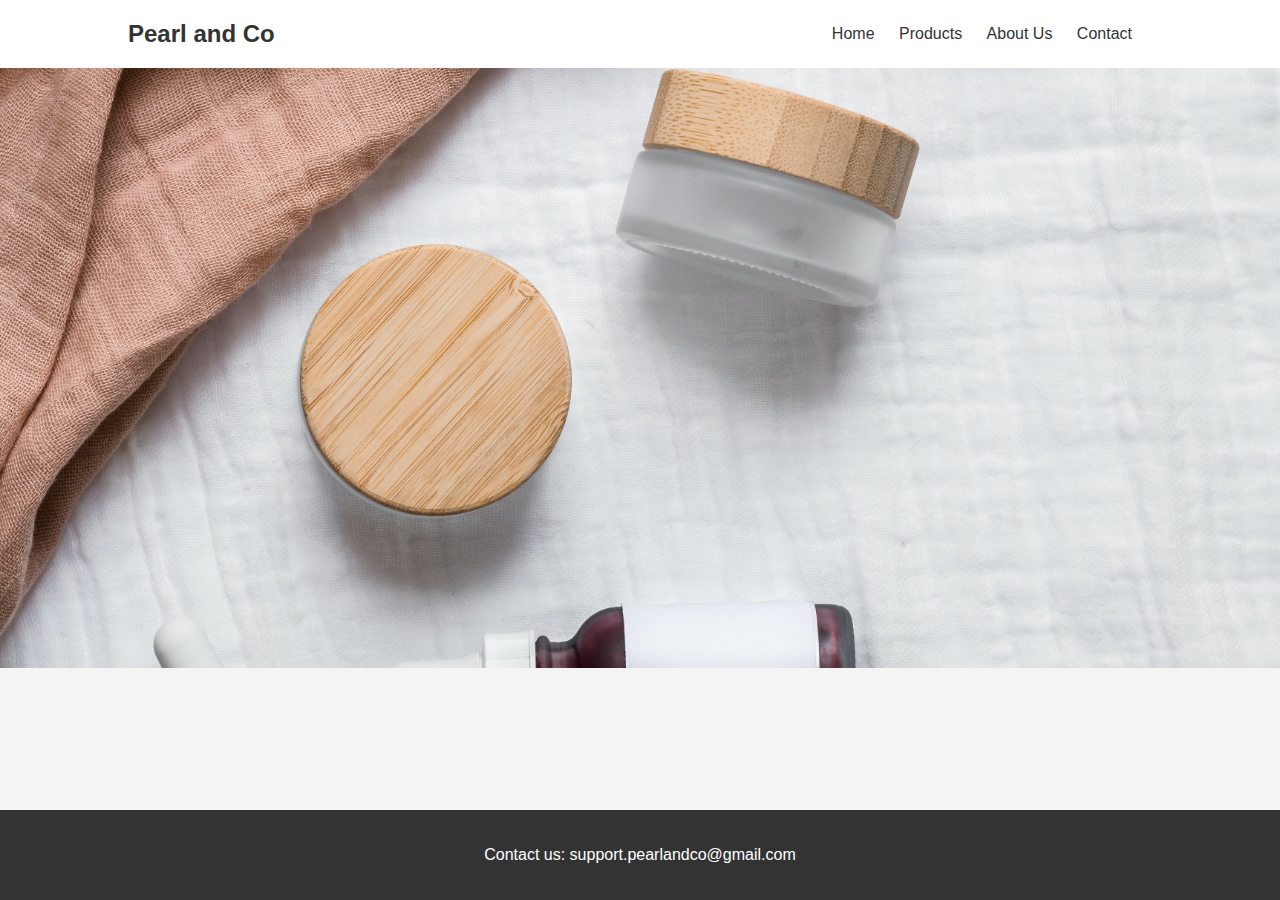
<file: index.html>
<!DOCTYPE html>
<html lang="en">
<head>
    <meta charset="UTF-8">
    <meta name="viewport" content="width=device-width, initial-scale=1.0">
    <title>Pearl and Co- Home</title>
    <style>
        /* CSS styles */
        body {
            margin: 0;
            font-family: Arial, sans-serif;
            background-color: #f4f4f4; /* Light gray background color */
            color: #333; /* Dark text color */
            min-height: 100vh; /* Ensure the body takes up at least the full height of the viewport */
            position: relative; /* Needed for footer positioning */
        }

        header {
            background-color: #fff; /* White background for the header */
            padding: 20px 0;
            box-shadow: 0 2px 5px rgba(0, 0, 0, 0.1); /* Drop shadow */
        }

        .container {
            width: 80%;
            margin: 0 auto;
            display: flex;
            justify-content: space-between;
            align-items: center;
        }

        h1 {
            margin: 0;
            font-size: 24px;
            color: #333;
        }

        nav ul {
            list-style-type: none;
            margin: 0;
            padding: 0;
        }

        nav ul li {
            display: inline;
            margin-right: 20px;
        }

        nav ul li a {
            text-decoration: none;
            color: #333;
        }

        #hero {
            background-image: url('./static/image/img_5.jpg');
            background-size: cover;
            background-position: center;
            height: 600px; /* Adjust height as needed */
            color: #fff; /* Text color for the hero section */
            text-align: center;
            display: flex;
            justify-content: center;
            align-items: center;
            position: relative; /* Needed for button positioning */
        }

        #shop-now {
            background-color: #FF5733; /* Button background color */
            color: #fff; /* Button text color */
            padding: 10px 20px;
            border: none;
            border-radius: 5px;
            font-size: 16px;
            cursor: pointer;
            transition: background-color 0.3s ease;
        }

        #shop-now:hover {
            background-color: #FF814E; /* Button background color on hover */
        }

        footer {
            background-color: #333; /* Dark background for the footer */
            color: #fff; /* Light text color */
            padding: 20px 0;
            text-align: center;
            position: absolute; /* Position the footer at the bottom */
            width: 100%; /* Full width */
            bottom: 0; /* Stick to the bottom */
        }
    </style>
</head>
<body>
    <header>
        <div class="container">
            <h1>Pearl and Co </h1>
            <nav>
                <ul>
                    <li><a href="index.html">Home</a></li>
                    <li><a href="products.html">Products</a></li>
                    <li><a href="about.html">About Us</a></li>
                    <li><a href="contact.html">Contact</a></li>
                </ul>
            </nav>
        </div>
    </header>

    <section id="hero">
        <!-- You can add more content here -->
    </section>

    <!-- Additional sections for homepage content -->

    <footer id="contact">
        <p>Contact us: support.pearlandco@gmail.com</p>
        <!-- You can add more content here -->
    </footer>
</body>
</html>
</file>
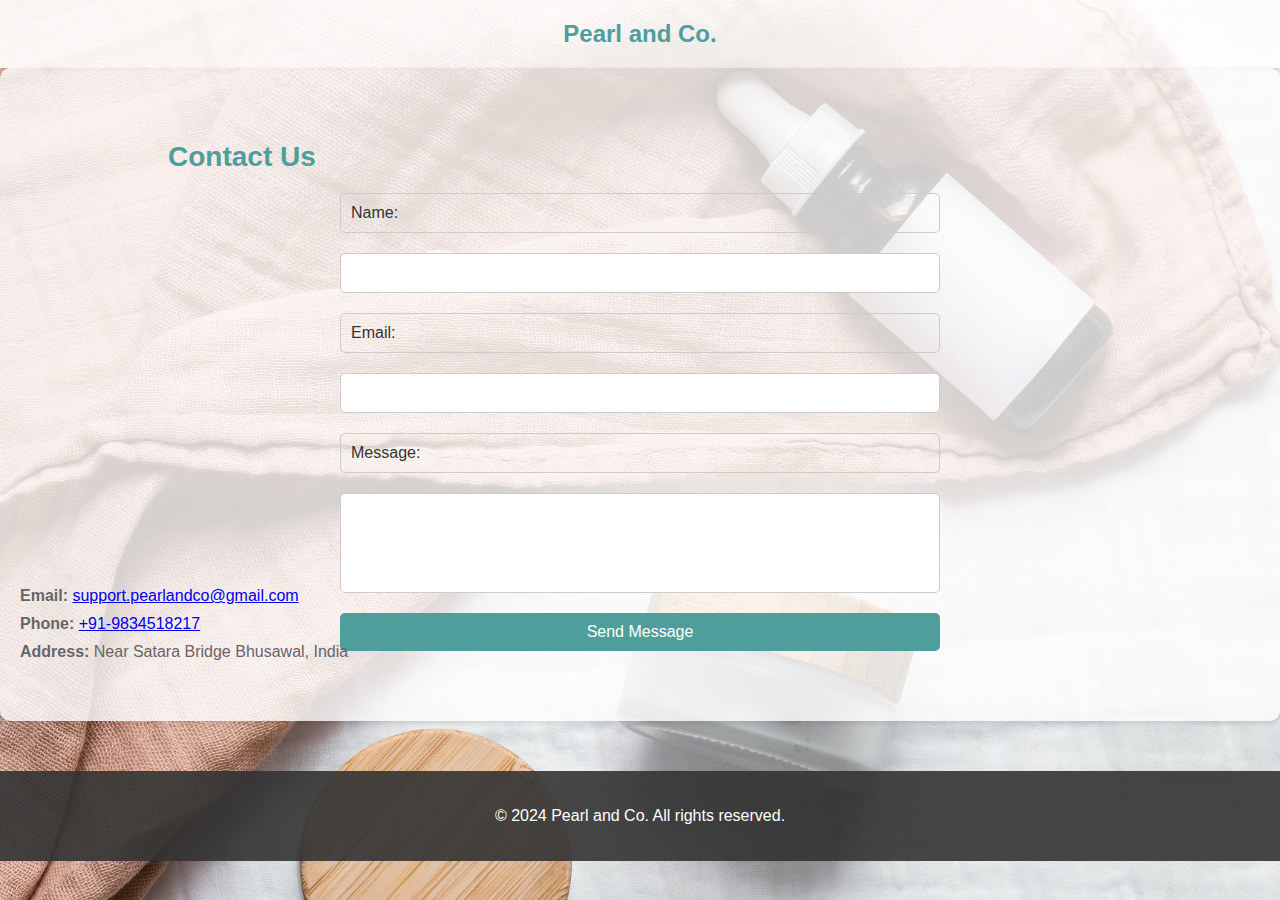
<file: contact.html>
<!DOCTYPE html>
<html lang="en">
<head>
    <meta charset="UTF-8">
    <meta name="viewport" content="width=device-width, initial-scale=1.0">
    <title>Cosmetic Products Company - Contact</title>
    <style>
        /* CSS styles */
        body {
            margin: 0;
            font-family: Arial, sans-serif;
            background-image: url('./static/image/img_5.jpg'); /* Background image */
            background-size: cover; /* Cover the entire viewport */
            color: #333; /* Dark text color */
        }

        header {
            background-color: rgba(255, 255, 255, 0.9); /* Semi-transparent white background for the header */
            padding: 20px;
            box-shadow: 0 2px 5px rgba(0, 0, 0, 0.1); /* Drop shadow */
            text-align: center;
        }

        .container {
            width: 80%;
            margin: 0 auto;
        }

        h1 {
            margin: 0;
            font-size: 24px;
            color: #4f9e9b; /* Darker text color for company name */
        }

        section#contact {
            padding: 50px;
            text-align: left; /* Align content to the left */
            position: relative;
            background-color: rgba(255, 255, 255, 0.8); /* Semi-transparent white background */
            border-radius: 10px;
            box-shadow: 0 2px 5px rgba(0, 0, 0, 0.1);
        }

        h2 {
            font-size: 28px;
            margin-bottom: 20px;
            color: #4f9e9b; /* Darker text color for section title */
        }

        .contact-info {
            margin-bottom: 30px;
        }

        .contact-info p {
            margin: 10px 0;
            color: #666; /* Lighter text color for contact information */
        }

        .contact-info strong {
            font-weight: bold;
        }

        .contact-form {
            max-width: 600px;
            margin: 0 auto;
        }

        .contact-form label,
        .contact-form textarea,
        .contact-form input[type="text"],
        .contact-form input[type="email"],
        .contact-form button {
            display: block;
            width: 100%;
            margin-bottom: 20px; /* Increased spacing between form elements */
            padding: 10px;
            border: 1px solid #ccc;
            border-radius: 5px;
            box-sizing: border-box;
            font-size: 16px;
        }

        .contact-form textarea {
            height: 100px;
            resize: none;
        }

        .contact-form button {
            background-color: #4f9e9b; /* Button background color */
            color: #fff; /* Button text color */
            border: none;
            cursor: pointer;
            transition: background-color 0.3s ease;
        }

        .contact-form button:hover {
            background-color: #6fbfb8; /* Button background color on hover */
        }

        footer {
            background-color: rgba(51, 51, 51, 0.9); /* Semi-transparent dark background for the footer */
            color: #fff; /* Light text color */
            padding: 20px;
            text-align: center;
            margin-top: 50px; /* Increased margin from the content */
        }

        .company-name {
            font-size: 24px;
            color: #4f9e9b; /* Darker text color for company name */
        }

        .contact-info {
            position: absolute;
            bottom: 20px;
            left: 20px;
        }
    </style>
</head>
<body>
    <header>
        <div class="container">
            <!-- You can add header content here if needed -->
            <h1 class="company-name">Pearl and Co.</h1>
        </div>
    </header>

    <section id="contact">
        <div class="container">
            <h2>Contact Us</h2>
            <div class="contact-info">
                <p><strong>Email:</strong> <a href="mailto:support.pearlandco@gmail.com">support.pearlandco@gmail.com</a></p>
                <p><strong>Phone:</strong> <a href="tel:+91-9834518217">+91-9834518217</a></p>
                <p><strong>Address:</strong> Near Satara Bridge Bhusawal, India</p>
            </div>
            <form action="#" method="post" class="contact-form">
                <label for="name">Name:</label>
                <input type="text" id="name" name="name" required>
                <label for="email">Email:</label>
                <input type="email" id="email" name="email" required>
                <label for="message">Message:</label>
                <textarea id="message" name="message" rows="4" required></textarea>
                <button type="submit">Send Message</button>
            </form>
        </div>
    </section>

    <!-- Additional sections for contact page content -->

    <footer>
        <p>&copy; 2024 Pearl and Co. All rights reserved.</p>
    </footer>
</body>
</html>
</file>
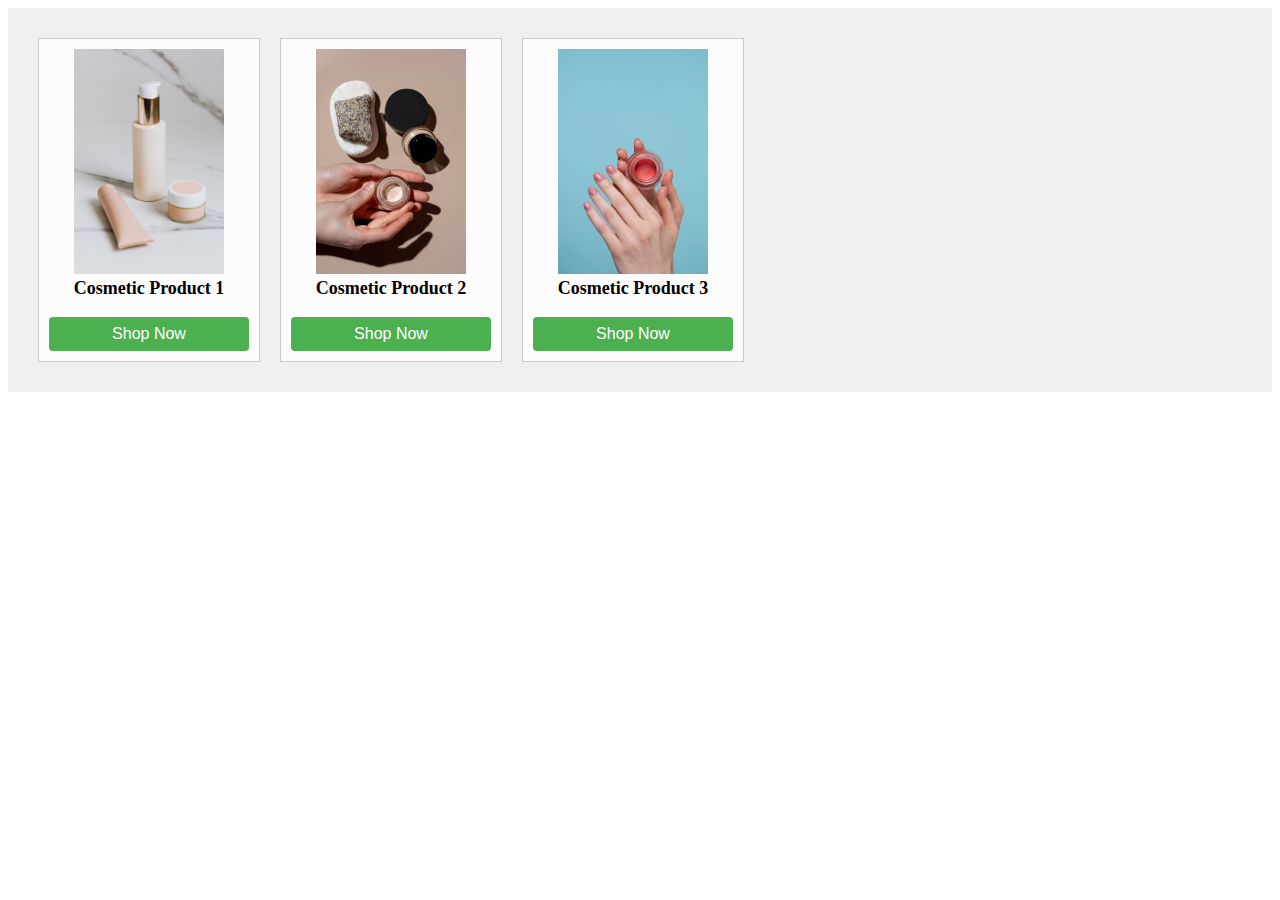
<file: products.html>
<!DOCTYPE html>
<html lang="en">
<head>
    <meta charset="UTF-8">
    <meta name="viewport" content="width=device-width, initial-scale=1.0">
    <title>Pearl and Co - Products</title>
    <style>
        /* CSS styles for the products section */
        #products {
            padding: 20px;
            background-color: #f0f0f0; /* Set a solid background color */
            display: flex;
            flex-wrap: wrap; /* Allow products to wrap to next line */
            justify-content: flex-start; /* Align products from left to right */
            align-items: flex-start; /* Align products from top to bottom */
        }

        .product {
            width: 200px;
            margin: 10px;
            border: 1px solid #ccc;
            padding: 10px;
            text-align: center;
            background-color: rgba(255, 255, 255, 0.8); /* Semi-transparent background for better readability */
            cursor: pointer;
            position: relative;
            transition: transform 0.3s ease-in-out; /* Transition effect for smooth movement */
        }

        .product:hover {
            transform: translateX(10px); /* Move product 10px to the right on hover */
        }

        .product img {
            width: 100%;
            max-width: 150px;
            height: auto;
        }

        .product h3 {
            margin-top: 0;
            font-size: 18px;
        }

        /* CSS styles for the popup */
        .popup {
            display: none;
            position: absolute;
            background-color: white;
            padding: 10px;
            border: 1px solid #ccc;
            box-shadow: 0 2px 4px rgba(0, 0, 0, 0.2);
            z-index: 1;
            top: 100%;
            left: 50%;
            transform: translateX(-50%);
            width: 200px;
        }

        /* CSS styles for the "Shop Now" button */
        .product button {
            width: 100%;
            padding: 8px;
            background-color: #4CAF50;
            color: white;
            border: none;
            border-radius: 4px;
            cursor: pointer;
            font-size: 16px;
        }

        .product button:hover {
            background-color: #45a049;
        }

        /* CSS styles for the popup close button */
        .close {
            position: absolute;
            top: 5px;
            right: 5px;
            cursor: pointer;
        }
    </style>
</head>
<body>
    <header>
        <!-- Header content (same as other pages) -->
    </header>

    <section id="products">
        <!-- Cosmetic Products -->
        <div class="product">
            <img src="./static/image/img_10.jpg" alt="Cosmetic Product 1">
            <h3>Cosmetic Product 1</h3>
            <button>Shop Now</button>
            <div class="popup">
                <span class="close">&times;</span>
                <p>Description of the product...</p>
                <p>$20.00</p>
            </div>
        </div>

        <div class="product">
            <img src="./static/image/img_12.jpg" alt="Cosmetic Product 2">
            <h3>Cosmetic Product 2</h3>
            <button>Shop Now</button>
            <div class="popup">
                <span class="close">&times;</span>
                <p>Description of the product...</p>
                <p>$25.00</p>
            </div>
        </div>

        <div class="product">
            <img src="./static/image/img_13.jpg" alt="Cosmetic Product 3">
            <h3>Cosmetic Product 3</h3>
            <button>Shop Now</button>
            <div class="popup">
                <span class="close">&times;</span>
                <p>Description of the product...</p>
                <p>$30.00</p>
            </div>
        </div>
    </section>

    <!-- Additional sections for products page content -->

    <footer id="contact">
        <!-- Footer content (same as other pages) -->
    </footer>
</body>
</html>
</file>
